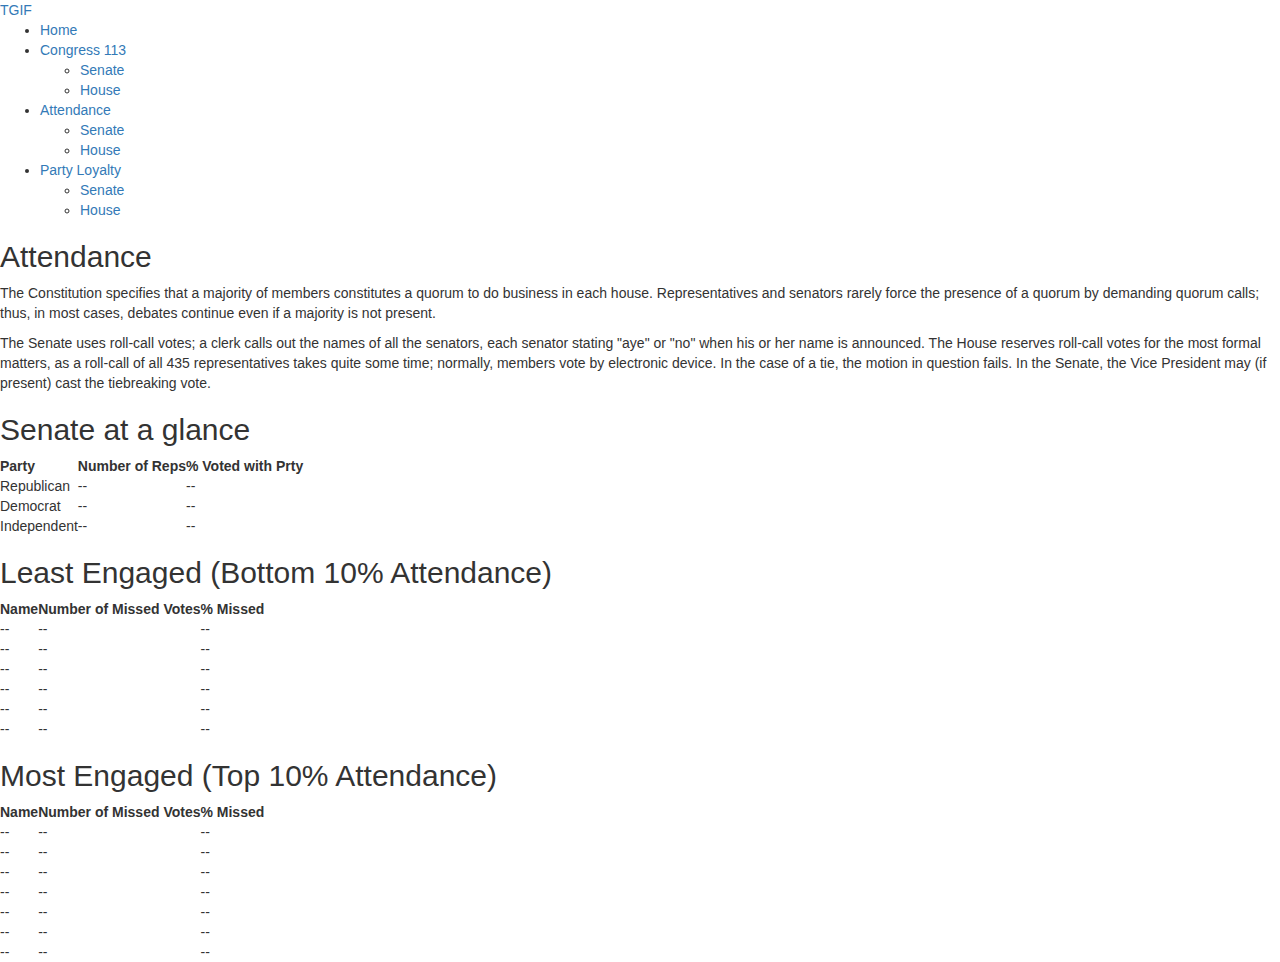
<file: attendance.html>
<!DOCTYPE html>
<html lang="en">
    <head>
        <link href="style.css" rel="stylesheet">
        <meta charset="utf-8">
        <meta name="viewport" content="width=device-width, initial-scale=1">
        <link rel="stylesheet" href="https://maxcdn.bootstrapcdn.com/bootstrap/3.3.7/css/bootstrap.min.css">
        <script src="https://ajax.googleapis.com/ajax/libs/jquery/3.3.1/jquery.min.js"></script>
        <script src="https://maxcdn.bootstrapcdn.com/bootstrap/3.3.7/js/bootstrap.min.js"></script>
    </head>
    
    <body>
         <nav>
          <div>
            <div>
              <a href="#">TGIF</a>
            </div>
            <ul >
              <li><a href="#">Home</a></li>
              <li >
                <a href="#">Congress 113</a>
                <ul >
                  <li><a href="#">Senate</a></li>
                  <li><a href="#">House</a></li>
                </ul>
              </li>  
              <li>
                <a href="#">Attendance</a></li>
                <ul>
                    <li><a href="#">Senate</a></li>
                    <li><a href="#">House</a></li>
                </ul>
              </li>  
              <li>
                <a href="#">Party Loyalty</a>
                <ul>
                    <li><a href="#">Senate</a></li>
                    <li><a href="#">House</a></li>
                </ul>
              </li>
            </ul>
          </div>
        </nav>        
  

        <header>            
            <div>
            </div>
        </header>
        <!--Table container-->
        <div>
            <h2>Attendance</h2>
            <p>The Constitution specifies that a majority of members constitutes a quorum to do business in each house. Representatives and senators rarely force the presence of a quorum by demanding quorum calls; thus, in most cases, debates continue even if a majority is not present.</p>

            <p>The Senate uses roll-call votes; a clerk calls out the names of all the senators, each senator stating "aye" or "no" when his or her name is announced. The House reserves roll-call votes for the most formal matters, as a roll-call of all 435 representatives takes quite some time; normally, members vote by electronic device. In the case of a tie, the motion in question fails. In the Senate, the Vice President may (if present) cast the tiebreaking vote.</p>
    	    
            <h2>Senate at a glance</h2>
            <table>
                <thead>
                    <tr>
                        <th>Party</th>
                        <th>Number of Reps</th>
                        <th>% Voted with Prty</th>
                    </tr>
                </thead>
                <tbody>
                    <tr>
                        <td>Republican</td>
                        <td>--</td>
                        <td>--</td>
                    </tr>
                    <tr>
                        <td>Democrat</td>
                        <td>--</td>
                        <td>--</td>
                    </tr>
                    <tr>
                        <td>Independent</td>
                        <td>--</td>
                        <td>--</td>
                    </tr>
                </tbody>
            </table>

            <h2>Least Engaged (Bottom 10% Attendance)</h2>
            <table>
                <thead>
                    <tr>
                        <th>Name</th>
                        <th>Number of Missed Votes</th>
                        <th>% Missed</th>
                    </tr>
                </thead>
                <tbody>
                    <tr>
                        <td>--</td>
                        <td>--</td>
                        <td>--</td>
                    </tr>
                    <tr>
                        <td>--</td>
                        <td>--</td>
                        <td>--</td>
                    </tr>
                    <tr>
                        <td>--</td>
                        <td>--</td>
                        <td>--</td>
                    </tr>
                    <tr>
                        <td>--</td>
                        <td>--</td>
                        <td>--</td>
                    </tr>
                    <tr>
                        <td>--</td>
                        <td>--</td>
                        <td>--</td>
                    </tr>
                    <tr>
                        <td>--</td>
                        <td>--</td>
                        <td>--</td>
                    </tr>
                </tbody>
            </table>

            <h2>Most Engaged (Top 10% Attendance)</h2>
            <table>
                <thead>
                    <tr>
                        <th>Name</th>
                        <th>Number of Missed Votes</th>
                        <th>% Missed</th>
                    </tr>
                </thead>
                <tbody>
                    <tr>
                        <td>--</td>
                        <td>--</td>
                        <td>--</td>
                    </tr>
                    <tr>
                        <td>--</td>
                        <td>--</td>
                        <td>--</td>
                    </tr>
                    <tr>
                        <td>--</td>
                        <td>--</td>
                        <td>--</td>
                    </tr>
                    <tr>
                        <td>--</td>
                        <td>--</td>
                        <td>--</td>
                    </tr>
                    <tr>
                        <td>--</td>
                        <td>--</td>
                        <td>--</td>
                    </tr>
                    <tr>
                        <td>--</td>
                        <td>--</td>
                        <td>--</td>
                    </tr>
                    <tr>
                        <td>--</td>
                        <td>--</td>
                        <td>--</td>
                    </tr>
                </tbody>
            </table>

    	</div>
    <script src = "senate.js"></script>
    <script src = "attendance-statistics.js"></script>
</body>
</html>
</file>
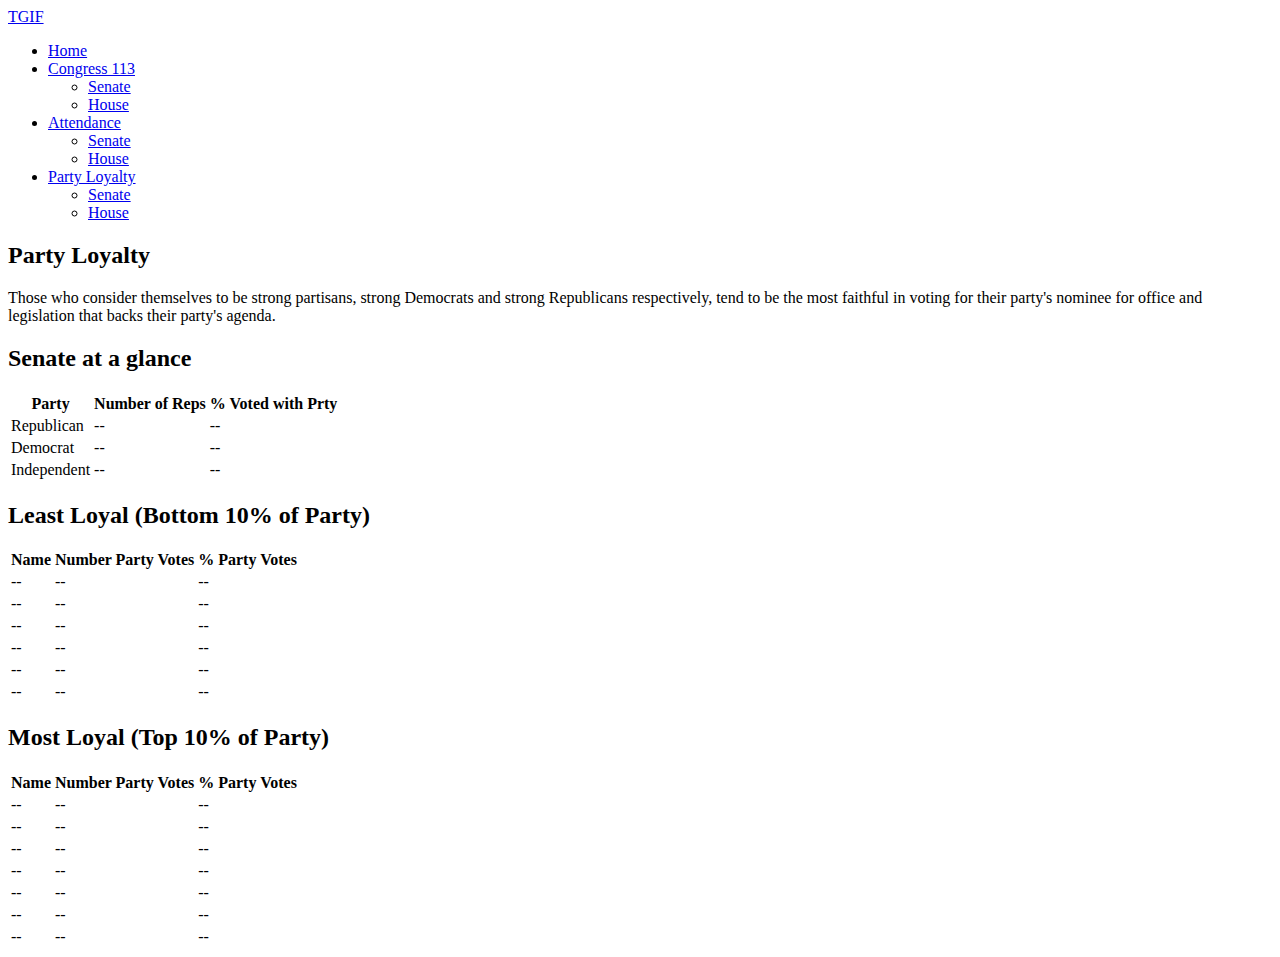
<file: party-loyalty.html>
<!DOCTYPE html>
<html lang="en">
    <head>

    </head>
    
    <body>
         <nav>
          <div>
            <div>
              <a href="#">TGIF</a>
            </div>
            <ul >
              <li><a href="#">Home</a></li>
              <li >
                <a href="#">Congress 113</a>
                <ul >
                  <li><a href="#">Senate</a></li>
                  <li><a href="#">House</a></li>
                </ul>
              </li>  
              <li>
                <a href="#">Attendance</a></li>
                <ul>
                    <li><a href="#">Senate</a></li>
                    <li><a href="#">House</a></li>
                </ul>
              </li>  
              <li>
                <a href="#">Party Loyalty</a>
                <ul>
                    <li><a href="#">Senate</a></li>
                    <li><a href="#">House</a></li>
                </ul>
              </li>
            </ul>
          </div>
        </nav>        
  

        <header>            
            <div>
            </div>
        </header>
        <!--Table container-->
        <div>
            <h2>Party Loyalty</h2>
            <p>Those who consider themselves to be strong partisans, strong Democrats and strong Republicans respectively, tend to be the most faithful in voting for their party's nominee for office and legislation that backs their party's agenda. </p>
    	    
            <h2>Senate at a glance</h2>
            <table>
                <thead>
                    <tr>
                        <th>Party</th>
                        <th>Number of Reps</th>
                        <th>% Voted with Prty</th>
                    </tr>
                </thead>
                <tbody>
                    <tr>
                        <td>Republican</td>
                        <td>--</td>
                        <td>--</td>
                    </tr>
                    <tr>
                        <td>Democrat</td>
                        <td>--</td>
                        <td>--</td>
                    </tr>
                    <tr>
                        <td>Independent</td>
                        <td>--</td>
                        <td>--</td>
                    </tr>
                </tbody>
            </table>

            <h2>Least Loyal (Bottom 10% of Party)</h2>
            <table>
                <thead>
                    <tr>
                        <th>Name</th>
                        <th>Number Party Votes</th>
                        <th>% Party Votes</th>
                    </tr>
                </thead>
                <tbody>
                    <tr>
                        <td>--</td>
                        <td>--</td>
                        <td>--</td>
                    </tr>
                    <tr>
                        <td>--</td>
                        <td>--</td>
                        <td>--</td>
                    </tr>
                    <tr>
                        <td>--</td>
                        <td>--</td>
                        <td>--</td>
                    </tr>
                    <tr>
                        <td>--</td>
                        <td>--</td>
                        <td>--</td>
                    </tr>
                    <tr>
                        <td>--</td>
                        <td>--</td>
                        <td>--</td>
                    </tr>
                    <tr>
                        <td>--</td>
                        <td>--</td>
                        <td>--</td>
                    </tr>
                </tbody>
            </table>

            <h2>Most Loyal (Top 10% of Party)</h2>
            <table>
                <thead>
                    <tr>
                        <th>Name</th>
                        <th>Number Party Votes</th>
                        <th>% Party Votes</th>
                    </tr>
                </thead>
                <tbody>
                    <tr>
                        <td>--</td>
                        <td>--</td>
                        <td>--</td>
                    </tr>
                    <tr>
                        <td>--</td>
                        <td>--</td>
                        <td>--</td>
                    </tr>
                    <tr>
                        <td>--</td>
                        <td>--</td>
                        <td>--</td>
                    </tr>
                    <tr>
                        <td>--</td>
                        <td>--</td>
                        <td>--</td>
                    </tr>
                    <tr>
                        <td>--</td>
                        <td>--</td>
                        <td>--</td>
                    </tr>
                    <tr>
                        <td>--</td>
                        <td>--</td>
                        <td>--</td>
                    </tr>
                    <tr>
                        <td>--</td>
                        <td>--</td>
                        <td>--</td>
                    </tr>
                </tbody>
            </table>

    	</div> 
    <script src = "party-loyalty-statistics.js"></script>
</body>
</html>
</file>
<file: style.css>
.container{
    font-family: cursive;
}
.panel-footer p{
    align-content: center;
    justify-content: center;
    display:flex;
}
.containerLoader{ 
    position:absolute;
    top: 0;
    left:0;
    background: #222222bf;
    color:#fff;
    width: 100%;
    min-height: 100vh;
    min-width: 100vh;
    display: flex;
    z-index: 10000;
}
.preloader{
    margin:auto;
    width: :350px;
    height: :30px;
    background:rgba(255,255,255,0.1);
}
preloader:before{
    content: "";
    position:absolute;
    background: green;
    width 0; 
    height:30px;
    animation: preloader 2s infinite;
}
.preloader p{
    margin:0;
    line-height:30px;
    font-size: 25px;
    font-weight: bold;
    position: absolute;
    left: 50%;
    transform: translateX(-50%);
}
.cerrar{
    transform: translateY(-100%);
    transition:all 0.5s;
}
@keyframes preloader{
    90%{
        width: 100%;
        opacity: 1; 
    }
    100%{
        width: 100%;
    }
}
.row{
    display: flex;
}
#email{
    justify-content: flex-end;
    align-items:flex-end;
    display: flex; 
}
#messageNoData{
    justify-content: center;
    display:flex;
}
</file>
